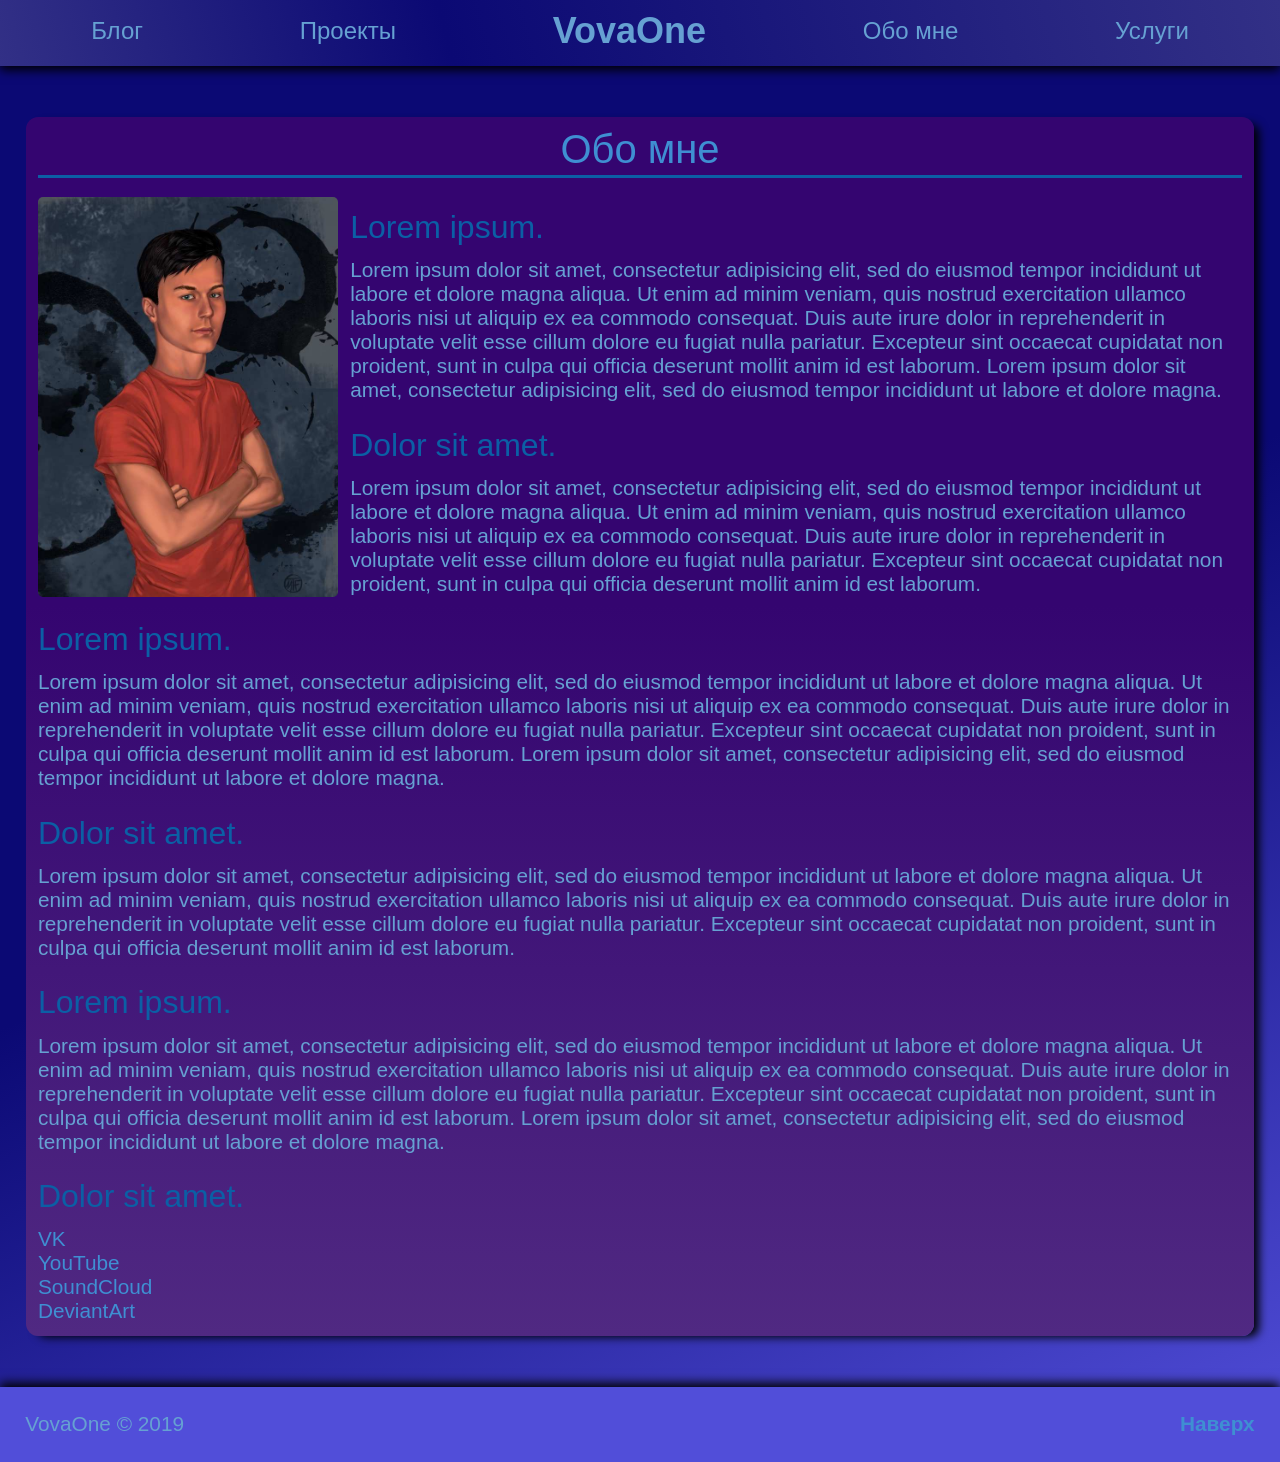
<file: about.html>
<!DOCTYPE html>
  <html lang="ru">
  <head>
    <meta charset="UTF-8">
    <link href="css/reset.css" rel="stylesheet">
    <link href="css/main.css" rel="stylesheet">
    <link rel="shortcut icon" href="img/logo.ico" type="image/x-icon">
    <title>Обо мне | VovaOne</title>
  </head>
  <body>
    <!--Шапка сайта-->
    <header id="head" class="header-site">
      <ul>
        <li><a title="Блог" class="nav-link" href="blog.html">Блог</a></li>
        <li><a title="Проекты" class="nav-link" href="projects.html">Проекты</a></li>
        <li><a title="Главная" class="logo nav-link" href="index.html">VovaOne</a></div></li>
        <li><a title="Обо мне" class="nav-link" href="#">Обо мне</a></li>
        <li><a title="Услуги" class="nav-link" href="services.html">Услуги</a></li>
      </ul>
    </header>
    <!-- Yandex.Metrika counter -->
<script type="text/javascript" >
   (function(m,e,t,r,i,k,a){m[i]=m[i]||function(){(m[i].a=m[i].a||[]).push(arguments)};
   m[i].l=1*new Date();k=e.createElement(t),a=e.getElementsByTagName(t)[0],k.async=1,k.src=r,a.parentNode.insertBefore(k,a)})
   (window, document, "script", "https://mc.yandex.ru/metrika/tag.js", "ym");

   ym(52388455, "init", {
        id:52388455,
        clickmap:true,
        trackLinks:true,
        accurateTrackBounce:true
   });
</script>
<noscript><div><img src="https://mc.yandex.ru/watch/52388455" style="position:absolute; left:-9999px;" alt="" /></div></noscript>
<!-- /Yandex.Metrika counter -->
    <!--Основной контент-->
    <main>
      <section class="block">
        <h2><a href="#">Обо мне</a></h2>
        <article>
          <img src="img/ItsMe.jpg" class="portrait-picture float-left">
          <h3>Lorem ipsum.</h3>
          <p>
Lorem ipsum dolor sit amet, consectetur adipisicing elit, sed do eiusmod tempor incididunt ut labore et dolore magna aliqua. Ut enim ad minim veniam, quis nostrud exercitation ullamco laboris nisi ut aliquip ex ea commodo consequat. Duis aute irure dolor in reprehenderit in voluptate velit esse cillum dolore eu fugiat nulla pariatur. Excepteur sint occaecat cupidatat non proident, sunt in culpa qui officia deserunt mollit anim id est laborum.
Lorem ipsum dolor sit amet, consectetur adipisicing elit, sed do eiusmod tempor incididunt ut labore et dolore magna.
          </p>
          <h3>Dolor sit amet.</h3>
          <p>
Lorem ipsum dolor sit amet, consectetur adipisicing elit, sed do eiusmod tempor incididunt ut labore et dolore magna aliqua. Ut enim ad minim veniam, quis nostrud exercitation ullamco laboris nisi ut aliquip ex ea commodo consequat. Duis aute irure dolor in reprehenderit in voluptate velit esse cillum dolore eu fugiat nulla pariatur. Excepteur sint occaecat cupidatat non proident, sunt in culpa qui officia deserunt mollit anim id est laborum.
          </p>
          <h3>Lorem ipsum.</h3>
          <p>
Lorem ipsum dolor sit amet, consectetur adipisicing elit, sed do eiusmod tempor incididunt ut labore et dolore magna aliqua. Ut enim ad minim veniam, quis nostrud exercitation ullamco laboris nisi ut aliquip ex ea commodo consequat. Duis aute irure dolor in reprehenderit in voluptate velit esse cillum dolore eu fugiat nulla pariatur. Excepteur sint occaecat cupidatat non proident, sunt in culpa qui officia deserunt mollit anim id est laborum.
Lorem ipsum dolor sit amet, consectetur adipisicing elit, sed do eiusmod tempor incididunt ut labore et dolore magna.
          </p>
          <h3>Dolor sit amet.</h3>
          <p>
Lorem ipsum dolor sit amet, consectetur adipisicing elit, sed do eiusmod tempor incididunt ut labore et dolore magna aliqua. Ut enim ad minim veniam, quis nostrud exercitation ullamco laboris nisi ut aliquip ex ea commodo consequat. Duis aute irure dolor in reprehenderit in voluptate velit esse cillum dolore eu fugiat nulla pariatur. Excepteur sint occaecat cupidatat non proident, sunt in culpa qui officia deserunt mollit anim id est laborum.
          </p>
          <h3>Lorem ipsum.</h3>
          <p>
Lorem ipsum dolor sit amet, consectetur adipisicing elit, sed do eiusmod tempor incididunt ut labore et dolore magna aliqua. Ut enim ad minim veniam, quis nostrud exercitation ullamco laboris nisi ut aliquip ex ea commodo consequat. Duis aute irure dolor in reprehenderit in voluptate velit esse cillum dolore eu fugiat nulla pariatur. Excepteur sint occaecat cupidatat non proident, sunt in culpa qui officia deserunt mollit anim id est laborum.
Lorem ipsum dolor sit amet, consectetur adipisicing elit, sed do eiusmod tempor incididunt ut labore et dolore magna.
          </p>
          <h3>Dolor sit amet.</h3>
          <p>
            <a href="https://vk.com/vovaone2003">VK</a></br>
            <a href="https://www.youtube.com/channel/UCkftJSNBrGXXzruVNMsMEFQ">YouTube</a></br>
            <a href="https://soundcloud.com/vovaone">SoundCloud</a></br>
            <a href="https://www.deviantart.com/vovaone">DeviantArt</a></br>
          </p>
        </article>
      </section>
    </main>
    <footer>
      <p class="copy">VovaOne &copy; 2019</p>
      <p class="toHeader"><a title="Вернутся наверх страницы" href="#head">Наверх</a></p>
    </footer>
  </body>
</html>
</file>
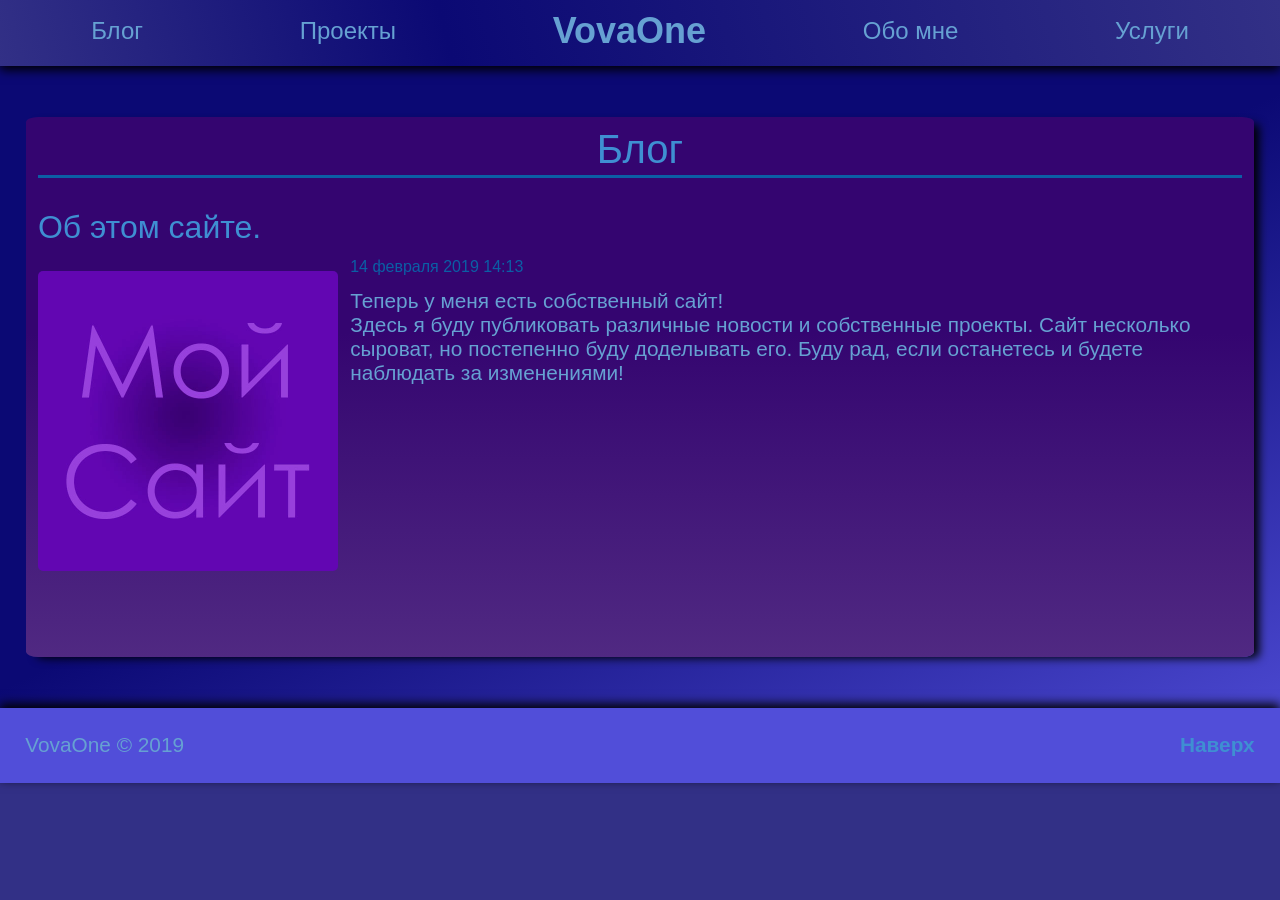
<file: blog.html>
<!DOCTYPE html>
  <html lang="ru">
  <head>
    <meta charset="UTF-8">
    <link href="css/reset.css" rel="stylesheet">
    <link href="css/main.css" rel="stylesheet">
    <link rel="shortcut icon" href="img/logo.ico" type="image/x-icon">
    <title>Блог | VovaOne</title>
  </head>
  <body>
    <!-- Yandex.Metrika counter -->
<script type="text/javascript" >
   (function(m,e,t,r,i,k,a){m[i]=m[i]||function(){(m[i].a=m[i].a||[]).push(arguments)};
   m[i].l=1*new Date();k=e.createElement(t),a=e.getElementsByTagName(t)[0],k.async=1,k.src=r,a.parentNode.insertBefore(k,a)})
   (window, document, "script", "https://mc.yandex.ru/metrika/tag.js", "ym");

   ym(52388455, "init", {
        id:52388455,
        clickmap:true,
        trackLinks:true,
        accurateTrackBounce:true
   });
</script>
<noscript><div><img src="https://mc.yandex.ru/watch/52388455" style="position:absolute; left:-9999px;" alt="" /></div></noscript>
<!-- /Yandex.Metrika counter -->
    <!--Шапка сайта-->
    <header id="head" class="header-site">
      <ul>
        <li><a title="Блог" class="nav-link" href="#">Блог</a></li>
        <li><a title="Проекты" class="nav-link" href="projects.html">Проекты</a></li>
        <li><a title="Главная" class="logo nav-link" href="index.html">VovaOne</a></div></li>
        <li><a title="Обо мне" class="nav-link" href="about.html">Обо мне</a></li>
        <li><a title="Услуги" class="nav-link" href="services.html">Услуги</a></li>
      </ul>
    </header>
    <!--Основной контент-->
    <main>
      <section class="block-start">
        <h2><a href="#">Блог</a></h2>
        <article>
          <h3><a href="#">Об этом сайте.</a></h3>
          <img class="preview-picture float-left" src="img/post-1.jpg">
          <time datetime="2018-01-06 14:13">14 февраля 2019 14:13</time>
          <p class="blog-post-text">Теперь у меня есть собственный сайт!<br/>
Здесь я буду публиковать различные новости и собственные проекты. Сайт несколько сыроват, но постепенно
буду доделывать его. Буду рад, если останетесь и будете наблюдать за изменениями!
          </p>
        </article>
      </section>
      <!--<section class="block-end-2">
        <article>
          <h3><a href="#">Lorem ipsum dolor sit amet.</a></h3>
          <img class="preview-picture float-left" src="img/post-1.jpg">
          <time datetime="2018-01-06 14:13">06 января 2018 14:13</time>
          <p>
Lorem ipsum dolor sit amet, consectetur adipisicing elit, sed do eiusmod tempor incididunt ut labore et dolore magna aliqua. Ut enim ad minim veniam, quis nostrud exercitation ullamco laboris nisi ut aliquip ex ea commodo consequat. Duis aute irure dolor in reprehenderit in voluptate velit esse cillum dolore eu fugiat nulla pariatur. Excepteur sint occaecat cupidatat non proident, sunt in culpa qui officia deserunt mollit anim id est laborum.
Lorem ipsum dolor sit amet, consectetur adipisicing elit, sed do eiusmod tempor incididunt ut labore et dolore magna aliqua. Ut enim ad minim veniam, quis nostrud exercitation ullamco laboris nisi ut aliquip ex ea commodo consequat. Duis aute irure dolor in reprehenderit in voluptate velit esse cillum dolore eu fugiat nulla pariatur. Excepteur sint occaecat cupidatat non proident, sunt in culpa qui officia deserunt mollit anim id est laborum.
          </p>
        </article>
      </section>-->
    </main>
    <footer>
      <p class="copy">VovaOne &copy; 2019</p>
      <p class="toHeader"><a title="Вернутся наверх страницы" href="#head">Наверх</a></p>
    </footer>
  </body>
</html>
</file>
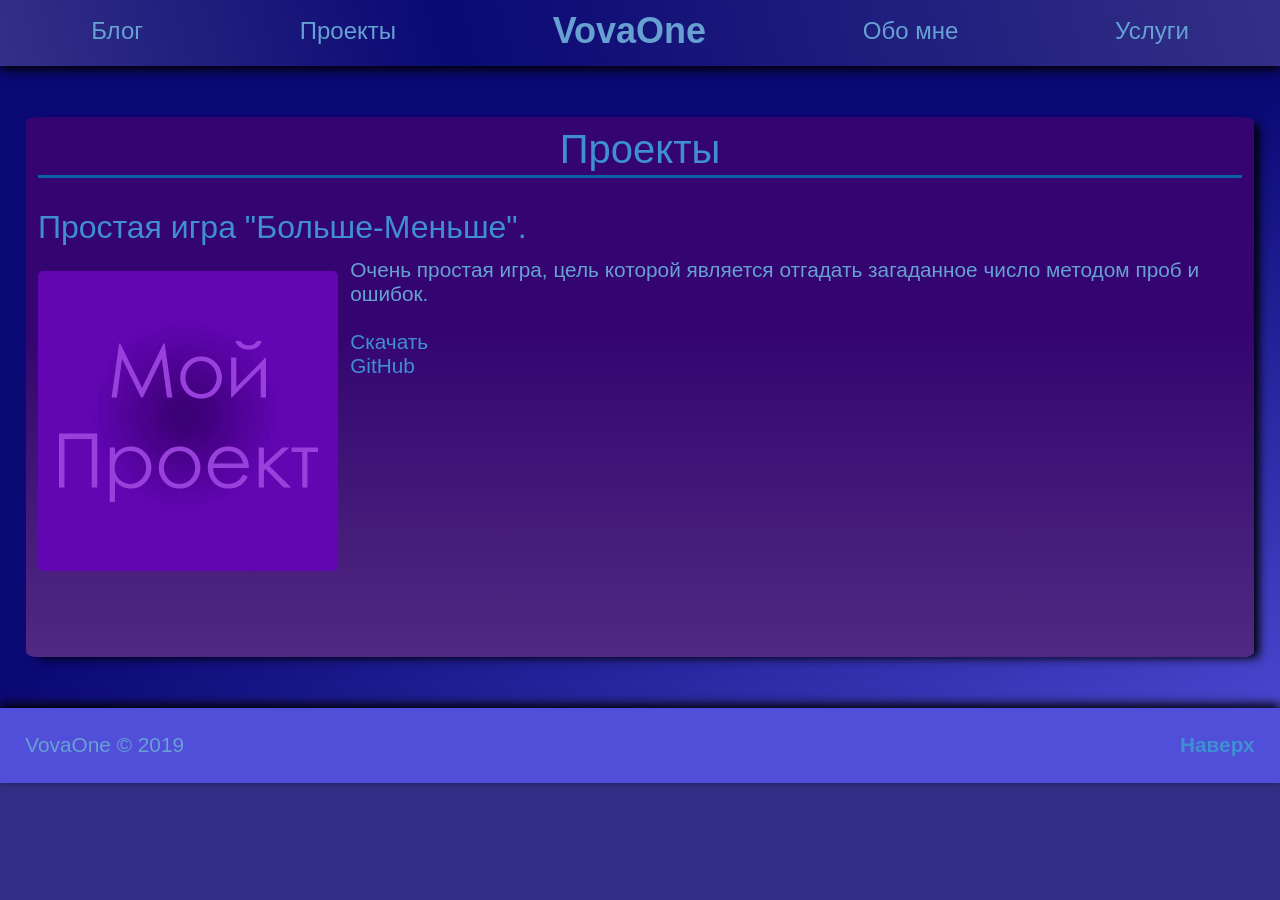
<file: projects.html>
<!DOCTYPE html>
  <html lang="en">
  <head>
    <meta charset="UTF-8">
    <link href="css/reset.css" rel="stylesheet">
    <link href="css/main.css" rel="stylesheet">
    <link rel="shortcut icon" href="img/logo.ico" type="image/x-icon">
    <title>Проекты | VovaOne</title>
  </head>
  <body>
    <!-- Yandex.Metrika counter -->
<script type="text/javascript" >
   (function(m,e,t,r,i,k,a){m[i]=m[i]||function(){(m[i].a=m[i].a||[]).push(arguments)};
   m[i].l=1*new Date();k=e.createElement(t),a=e.getElementsByTagName(t)[0],k.async=1,k.src=r,a.parentNode.insertBefore(k,a)})
   (window, document, "script", "https://mc.yandex.ru/metrika/tag.js", "ym");

   ym(52388455, "init", {
        id:52388455,
        clickmap:true,
        trackLinks:true,
        accurateTrackBounce:true
   });
</script>
<noscript><div><img src="https://mc.yandex.ru/watch/52388455" style="position:absolute; left:-9999px;" alt="" /></div></noscript>
<!-- /Yandex.Metrika counter -->
    <!--Шапка сайта-->
    <header id="head" class="header-site">
      <ul>
        <li><a title="Блог" class="nav-link" href="blog.html">Блог</a></li>
        <li><a title="Проекты" class="nav-link" href="#">Проекты</a></li>
        <li><a title="Главная" class="logo nav-link" href="index.html">VovaOne</a></div></li>
        <li><a title="Обо мне" class="nav-link" href="about.html">Обо мне</a></li>
        <li><a title="Услуги" class="nav-link" href="services.html">Услуги</a></li>
      </ul>
    </header>
    <!--Основной контент-->
    <main>
      <section class="block-start">
        <h2><a href="#">Проекты</a></h2>
        <article>
          <h3><a href="#">Простая игра "Больше-Меньше".</a></h3>
          <img class="preview-picture float-left" src="img/project-1.jpg">
          <p class="project-post-text">
Очень простая игра, цель которой является отгадать загаданное число методом проб и ошибок. <br/><br/>
<a href = "https://drive.google.com/file/d/1st6brhggGcLSPBVG0faMum2snH_FJSm2/view">Скачать</a> <br/>
<a href = "https://github.com/VovaOneReal/MoreOrLess">GitHub</a>
          </p>
        </article>
      </section>
      <!--<section class="block-end-2">
        <article>
          <h3><a href="#">Lorem ipsum dolor sit amet.</a></h3>
          <img class="preview-picture float-left" src="img/project-1.jpg">
          <time datetime="2018-01-06 14:13">06 января 2018 14:13</time>
          <p>
Lorem ipsum dolor sit amet, consectetur adipisicing elit, sed do eiusmod tempor incididunt ut labore et dolore magna aliqua. Ut enim ad minim veniam, quis nostrud exercitation ullamco laboris nisi ut aliquip ex ea commodo consequat. Duis aute irure dolor in reprehenderit in voluptate velit esse cillum dolore eu fugiat nulla pariatur. Excepteur sint occaecat cupidatat non proident, sunt in culpa qui officia deserunt mollit anim id est laborum.
Lorem ipsum dolor sit amet, consectetur adipisicing elit, sed do eiusmod tempor incididunt ut labore et dolore magna aliqua. Ut enim ad minim veniam, quis nostrud exercitation ullamco laboris nisi ut aliquip ex ea commodo consequat. Duis aute irure dolor in reprehenderit in voluptate velit esse cillum dolore eu fugiat nulla pariatur. Excepteur sint occaecat cupidatat non proident, sunt in culpa qui officia deserunt mollit anim id est laborum.
          </p>
        </article>
      </section>-->
    </main>
    <footer>
      <p class="copy">VovaOne &copy; 2019</p>
      <p class="toHeader"><a title="Вернутся наверх страницы" href="#head">Наверх</a></p>
    </footer>
  </body>
</html>
</file>
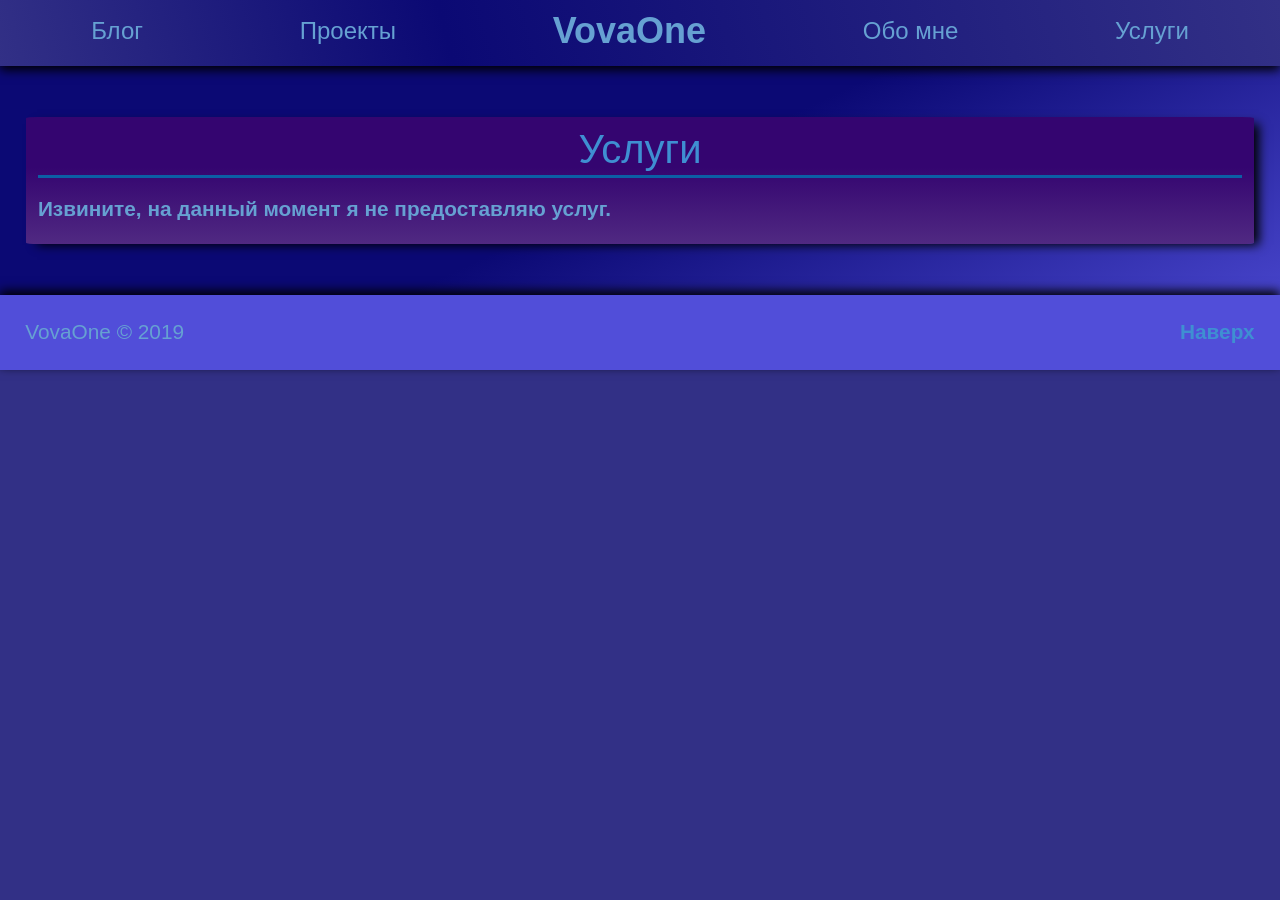
<file: services.html>
<!DOCTYPE html>
  <html lang="ru">
  <head>
    <meta charset="UTF-8">
    <link href="css/reset.css" rel="stylesheet">
    <link href="css/main.css" rel="stylesheet">
    <link rel="shortcut icon" href="img/logo.ico" type="image/x-icon">
    <title>Услуги | VovaOne</title>
  </head>
  <body>
    <!-- Yandex.Metrika counter -->
<script type="text/javascript" >
   (function(m,e,t,r,i,k,a){m[i]=m[i]||function(){(m[i].a=m[i].a||[]).push(arguments)};
   m[i].l=1*new Date();k=e.createElement(t),a=e.getElementsByTagName(t)[0],k.async=1,k.src=r,a.parentNode.insertBefore(k,a)})
   (window, document, "script", "https://mc.yandex.ru/metrika/tag.js", "ym");

   ym(52388455, "init", {
        id:52388455,
        clickmap:true,
        trackLinks:true,
        accurateTrackBounce:true
   });
</script>
<noscript><div><img src="https://mc.yandex.ru/watch/52388455" style="position:absolute; left:-9999px;" alt="" /></div></noscript>
<!-- /Yandex.Metrika counter -->
    <!--Шапка сайта-->
    <header id="head" class="header-site">
      <ul>
        <li><a title="Блог" class="nav-link" href="blog.html">Блог</a></li>
        <li><a title="Проекты" class="nav-link" href="projects.html">Проекты</a></li>
        <li><a title="Главная" class="logo nav-link" href="index.html">VovaOne</a></div></li>
        <li><a title="Обо мне" class="nav-link" href="about.html">Обо мне</a></li>
        <li><a title="Услуги" class="nav-link" href="#">Услуги</a></li>
      </ul>
    </header>
    <!--Основной контент-->
    <main>
      <section class="block">
        <h2><a href="#">Услуги</a></h2>
        <article>
          <p><b>Извините, на данный момент я не предоставляю услуг.</b></br>
        </article>
      </section>
    </main>
    <footer>
      <p class="copy">VovaOne &copy; 2019</p>
      <p class="toHeader"><a title="Вернутся наверх страницы" href="#head">Наверх</a></p>
    </footer>
  </body>
</html>
</file>
<file: css/main.css>
/*
ПАЛИТРА САЙТА
Основной Цвет (ФОНЫ):
#1D1AB2	#323086	#0B0974	#514ED9	#7573D9
Вторичный Цвет A (ЭЛЕМЕНТЫ):
#540EAD	#502982	#340570	#8443D6	#9A6AD6
Вторичный Цвет B (ТЕКСТ):
#0B5FA5	#25547B	#043C6B	#3F8FD2	#66A1D2

ССЫЛКА ПАЛИТРЫ:
https://colorscheme.ru/#4051Tw0w0w0w0
*/

/*
Эта таблица стилей является основной для всех страниц на сайте.
 */

 /* Заметки
 - Задать флексы по запросу медиа для шапки
 - Решить проблему с отступом у data-time
 - Решить проблему с футером на странице с "Услугами"
 */

/* Настройка страницы */
html,
body {
  background:
    linear-gradient(155deg, #0b0974 50%, #514ED9) no-repeat, #323086;
  font-family: 'Open Sans', sans-serif;
  font-size: 16px;
}

/* Ссылка и её анимация*/
a {
  color: #3F8FD2;
  text-decoration: none;
  transition: 250ms;
}

a:hover {
  color: #66A1D2;
  text-decoration: none;
  text-shadow:
    0px -4px 9px,
    0px 4px 9px;
}

/* Заголовки в блоке */
h2 {
  margin: 0.5% 1% 0.5% 1%;
  padding: 0.3% 0 0.3% 0;
  text-align: center;
  color: #0B5FA5;
  font-size: 2.5em;
  border-bottom: 3px solid #0B5FA5;
  font-weight: 400;
}

h3 {
  color: #0B5FA5;
  margin: 2% 0 1% 1%;
  font-size: 2em;
  font-weight: 400;
}

b {
  font-weight: bold
}

i {
  font-style: italic;
}

/* Шапка */
/*Шапка сайта*/
header {
  padding: 1%;
  margin-bottom: 4%;
  background:
    linear-gradient(75deg, #323086, #0b0974 35%, #323086) no-repeat,
    #514ed9;
  box-shadow: 0 4px 10px 0px;
  display: inherit;
  flex-direction: row;
  flex-wrap: nowrap;
  justify-content: space-evenly;
  text-align: center;
  font-size: 1.5em;
  line-height: 1.5;
}

/* Настройка навигации */
header > ul{
  display: flex;
  flex-direction: row;
  flex-wrap: wrap;
  justify-content: space-around;
}

/*Логотип*/
.logo {
  color: #66A1D2;
  font-size: 1.5em;
  font-weight: bold;
  line-height: 1;
}

/*Ссылка элементов навигации с анимацией*/
a.nav-link {
  transition: 200ms;
  color: #66A1D2;
  text-decoration: none;
}

a.nav-link:hover {
  transition: 200ms;
  text-shadow:
    0px -4px 9px,
    0px 4px 9px;
}


/* Стилизация фона, размера и отступов у блоков  */
/* Полностью стилизованый блок */
.block {
  display: flex;
  flex-direction: column;
  flex-wrap: wrap;
  margin: 0% 2% 0% 2%;
  border-radius: 1% 1% 1% 1%;
  box-shadow: 8px 4px 10px -3px;
  background: linear-gradient(180deg, #340570 40%, #502982);
}

/* Стилизированное начало блока */
.block-start {
  display: flex;
  flex-direction: column;
  flex-wrap: wrap;
  min-height: 540px; /* 85% = 870*/
  ~max-height: 870px;
  margin: 0% 2% 1% 2%;
  border-radius: 1% 1% 1% 1%;
  box-shadow: 8px 4px 10px -3px;
  background: linear-gradient(180deg, #340570 40%, #502982);
}

/* Стилизированная середина блока 1 */
.block-center-1 {
  display: flex;
  flex-direction: column;
  flex-wrap: wrap;
  min-height: 540px; /* 85% = 870*/
  ~max-height: 870px;
  margin: 0% 2% 1% 2%;
  border-radius: 1% 1% 1% 1%;
  box-shadow: 8px 4px 10px -3px;
  background: linear-gradient(1deg, #340570 40%, #502982);
}

/* Стилизированная середина блока 2 */
.block-center-2 {
  display: flex;
  flex-direction: column;
  flex-wrap: wrap;
  min-height: 540px; /* 85% = 870*/
  ~max-height: 870px;
  margin: 0% 2% 1% 2%;
  border-radius: 1% 1% 1% 1%;
  box-shadow: 8px 4px 10px -3px;
  background: linear-gradient(180deg, #340570 40%, #502982);
}

/* Стилизированный конец блока, если центр-1*/
.block-end-1 {
  display: flex;
  flex-direction: column;
  flex-wrap: wrap;
  min-height: 500px; /* 85% = 870*/
  ~max-height: 870px;
  margin: 0% 2% 0% 2%;
  border-radius: 1% 1% 1% 1%;
  box-shadow: 8px 4px 10px -3px;
  background: linear-gradient(180deg, #340570 40%, #502982);
}

/* Стилизированный конец блока, если центр-2*/
.block-end-2 {
  display: flex;
  flex-direction: column;
  flex-wrap: wrap;
  min-height: 500px; /* 85% = 870*/
  ~max-height: 870px;
  margin: 0% 2% 0% 2%;
  border-radius: 1% 1% 1% 1%;
  box-shadow: 8px 4px 10px -3px;
  background: linear-gradient(1deg, #340570 40%, #502982);
}

/* Текст постов */
p {
  margin: 1%;
  font-size: 1.3em;
  color: #66A1D2;
}

/* Дата публикации */
time {
  color: #0B5FA5;
  font-size: 1em;
}

/* Настройка картинок */
.preview-picture {
  margin: 1%;
  border-radius: 5px;
  height: 300px;
  width: 300px;
}

.portrait-picture {
  margin: 1% ;
  border-radius: 5px;
  height: 400px;
  width: 300px;
}



/* Обтекаемость (изначально для превью-картинок) */
.float-left {
  float: left;
}

.float-right {
  float: right;
}

/*Бункер*/
footer {
  display: flex;
  flex-direction: row;
  justify-content: space-between;
  background:
    linear-gradient(45deg, #514ED9 50%, #514ED9) no-repeat,
    #514ed9;
  box-shadow: 0 -4px 10px 0px;
  margin-top: 4%;
  padding: 1%;
}

.toHeader {
  font-weight: bold;
}
</file>
